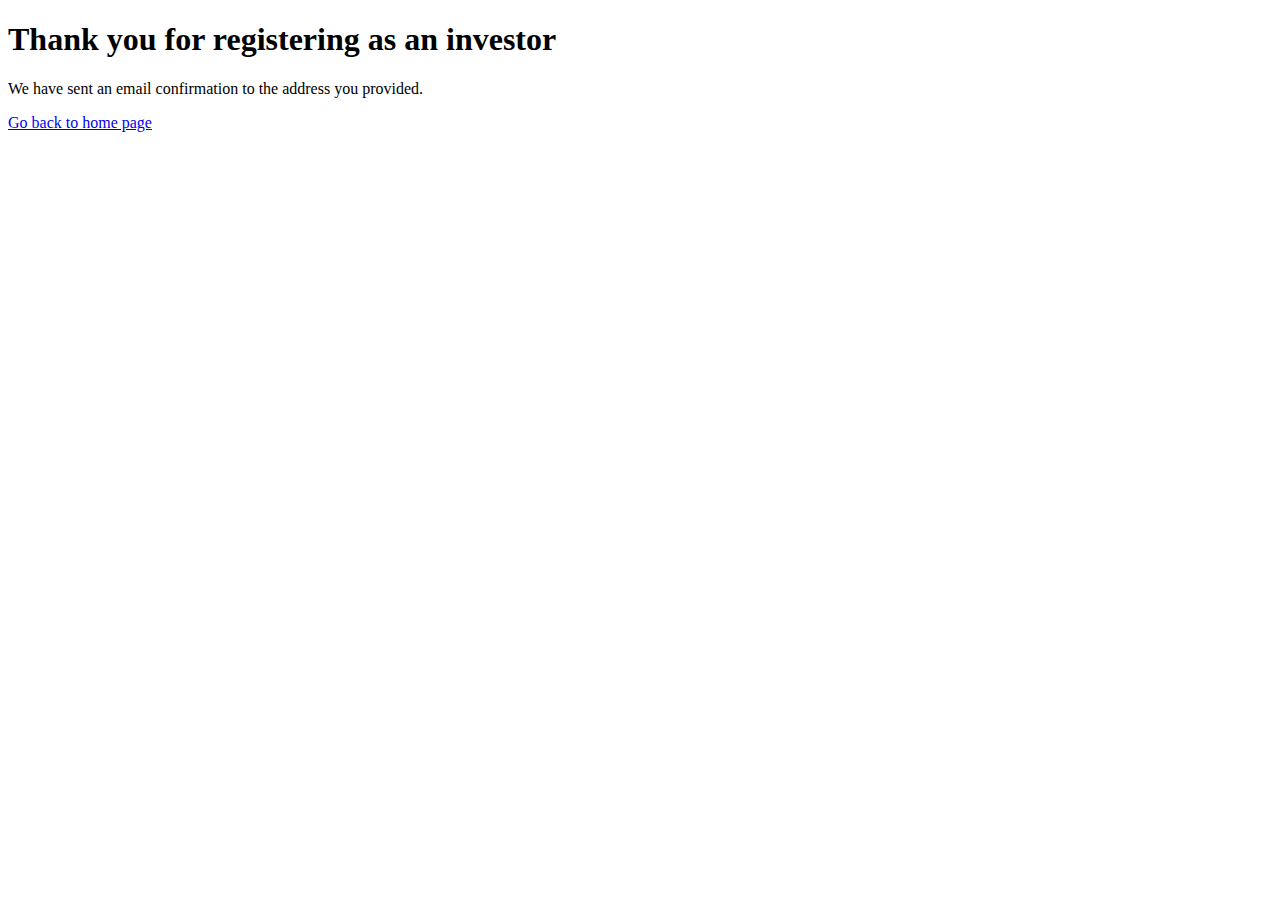
<file: templates/success.html>
<!DOCTYPE html>
<html>
  <head>
    <title>Success</title>
  </head>
  <body>
    <h1>Thank you for registering as an investor</h1>
    <p>We have sent an email confirmation to the address you provided.</p>
    <a href="/">Go back to home page</a>
  </body>
</html>
</file>
